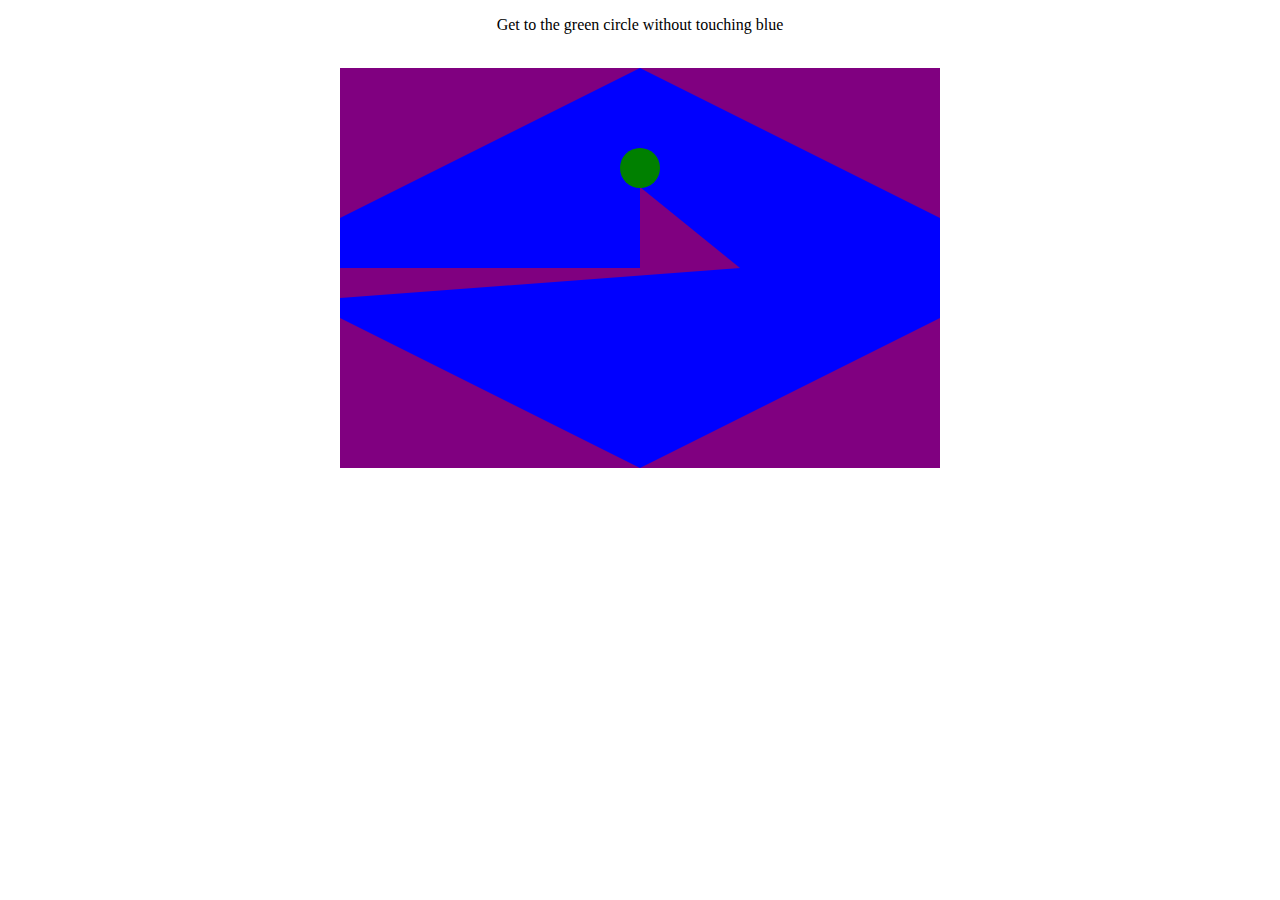
<file: a_game.html>
<!DOCTYPE HTML>
  <html>
    <head>
      <title>
        A... game?
      </title>
    </head>
    <body style = "text-align: center;">
      <p>
        Get to the green circle without touching blue
      </p>
      <br />
      <svg width = "600" height = "400px">
        <rect onmousemove = "alert('!!!!');" width = "100%" height = "100%" style = "fill: blue;"/>
        <polygon points = "0,200 0,230 400,200" style = "fill: purple;" />
        <polygon points = "400,200 300,119 300,201" style = "fill: purple;" />
        <polygon points = "600,0 600,150 300,0" style = "fill: purple;" />
        <polygon points = "600,400 600,250 300,400" style = "fill: purple;" />
        <polygon points = "0,0 300,0 0,150" style = "fill: purple;" />
        <polygon points = "0,400 300,400 0,250" style = "fill: purple;" />
        <circle onmousemove = "alert('Congratulations!!! :)');" cx="300" cy="100" r="20" fill ="green" >
      </svg>
    </body>
  </html>
</file>
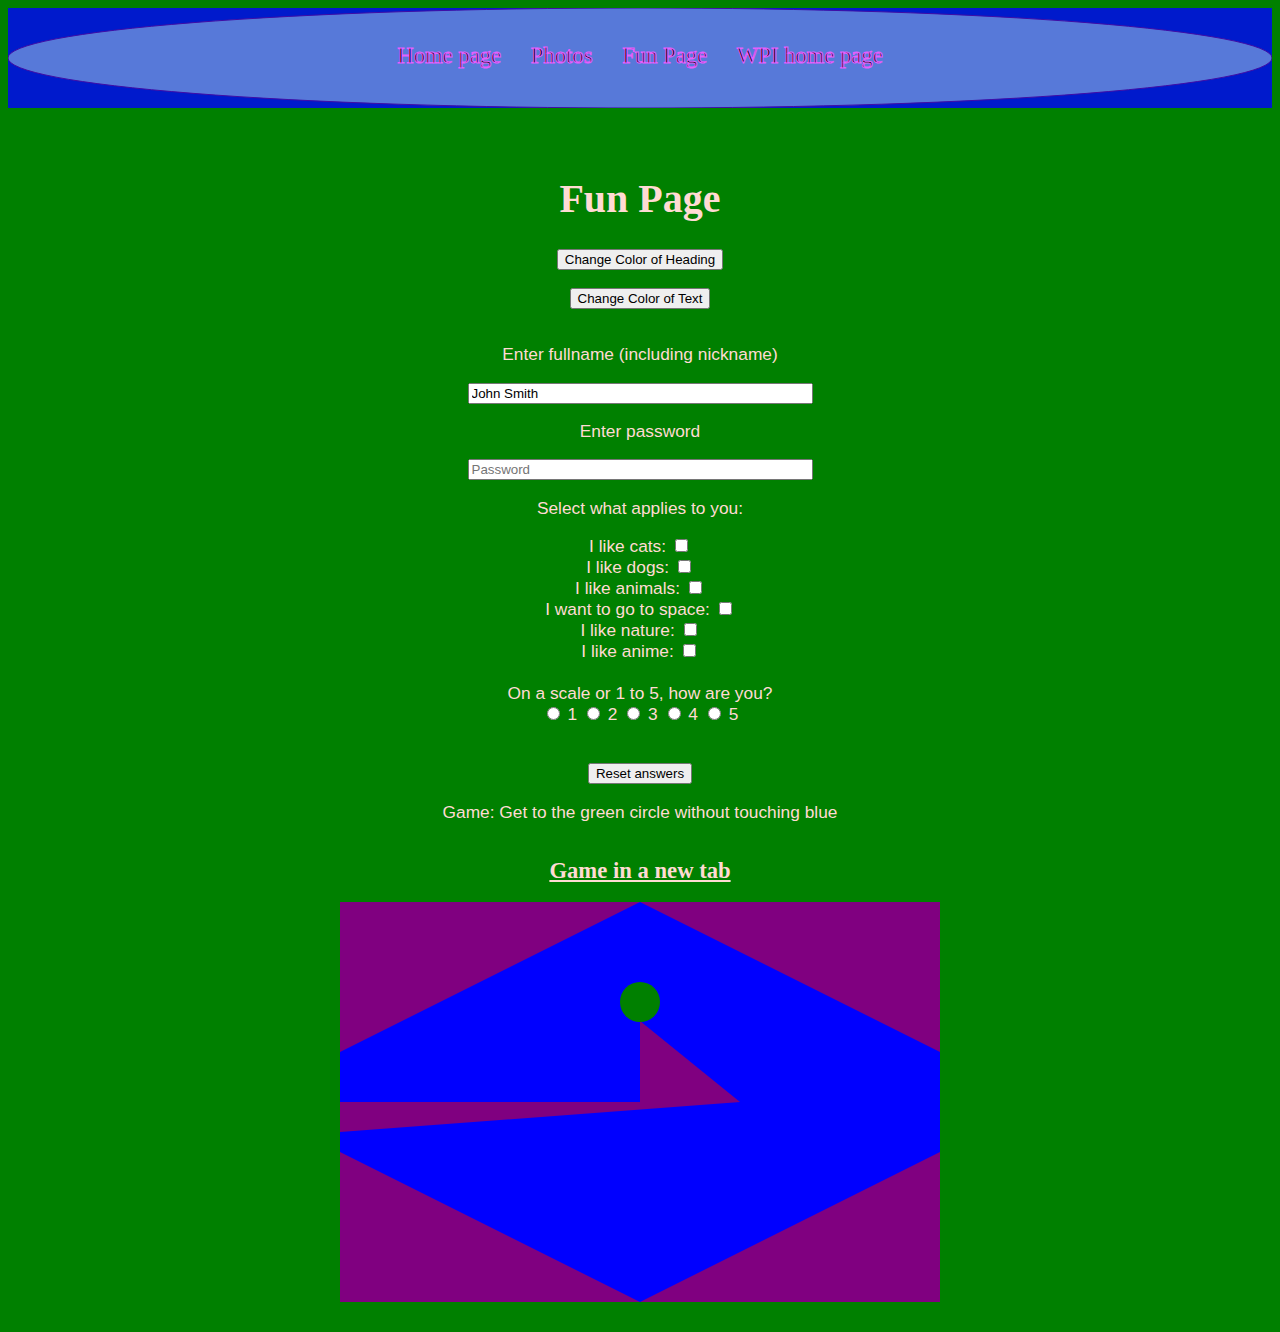
<file: page4.html>
<!DOCTYPE HTML>
<html>
<head>
  <title>
    Kasia's WPI Page
  </title>
    <link rel = "stylesheet" type = "text/css" href = "mystyle.css"> </link> <!--- external stylesheet--->
<script type = "text/javascript">
  // Finds the tag with specified id and changes its color.
    var color_changed = [0, 0];
      function changeColor (id, newColor) {
        var element = document.getElementById(id);
        element.style.color = newColor;
      }
      // Every time this function is called, it changes the color
      // of the specified id between two colors
      function toggleColor (id, which_element, color1, color2) {
        console.log('clicked');
        if(color_changed[which_element] == 0){
          changeColor(id, color1);
          color_changed[which_element] = 1;
        }
        else{
          changeColor(id, color2);
          color_changed[which_element] = 0;
        }
      }

      // Every time this function is called, it changes the color
      // of the specified id between two colors
      function toggleColor2 (id, color1, color2) {
        console.log('clicked');
        var element = document.getElementById(id);
        if(element.style.color == color1){
          changeColor(id, color2);
        }
        else{
          changeColor(id, color1);
        }
      }
  </script>
</head>
<body>
  <style>
    body {
      background-image: url(https://images.pexels.com/photos/956999/milky-way-starry-sky-night-sky-star-956999.jpeg?auto=compress&cs=tinysrgb&dpr=2&h=750&w=1260);
      background-size: 100%;
      background-attachment: fixed;
    }
  </style>
  <svg width = "100%" height = "100">
    <rect width = "100%" height = "100%" style = "fill: blue; opacity: 0.8;"/>
    <ellipse cx = "50%" cy = "50%" rx = "50%" ry= "50%" style = "fill: lightblue; stroke: purple; stroke-width: 1; opacity: 0.5;" />
    <text x="50%" y="50%" text-anchor="middle" stroke="#e460ff" stroke-width="1px" dy=".3em">
      <a href = "index.html"> Home page </a>
      &nbsp; &nbsp; &nbsp;
      <a href = "page2.html"> Photos </a>
      &nbsp; &nbsp; &nbsp;
      <a href = "page4.html"> Fun Page </a>
      &nbsp; &nbsp; &nbsp;
      <a href = "http://www.wpi.edu" target = "_blank"> WPI home page </a>
    </text>
  </svg>
  <h1><div id = "heading" style = "color:#ffdbd3; position: relative; margin-top: 5%;">
    Fun Page
  </div></h1>
  <button onclick = "toggleColor2('heading', 'green', '#ffdbd3');"> Change Color of Heading </button>
  <!-- <input type = "button" value = "change color" onlick = "ChangeColor()"> </input> -->
  <br /> <br />
  <button onclick = "toggleColor2('clickableContent', 'green', '#ffdbd3');"> Change Color of Text </button>
  <br /> <br />
  <form name = "clickableContent" id = "clickableContent" style = "color : #ffdbd3; font-family: 'arial black', sans-serif; font-size: 12pt;">
    <p>
      Enter fullname (including nickname)
    </p>
    <input type = "text" size = "40" maxlength = "40" placeholder = "Name" value = "John Smith" />
    <p>
      Enter password
    </p>
    <input type = "password" size = "40" maxlength = "30" placeholder = "Password" />
    <br />
    <p>
      Select what applies to you:
    </p>
    <p>I like cats: <input type = "checkbox" />
    <br />
    I like dogs: <input type = "checkbox" />
    <br />
    I like animals: <input type = "checkbox" />
    <br />
    I want to go to space: <input type = "checkbox" />
    <br />
    I like nature: <input type = "checkbox" />
    <br />
    I like anime: <input type = "checkbox" />
    <br /> <br />
    On a scale or 1 to 5, how are you?
    <br />
    <input name = "feel" type = "radio" /> 1
      <input name = "feel" type = "radio" /> 2
      <input name = "feel" type = "radio" /> 3
      <input name = "feel" type = "radio" /> 4
      <input name = "feel" type = "radio" /> 5
    <br /><br /></p>
    <input type = "reset" value = "Reset answers" />
    <br />
  </form>
  <p style = "color: #ffdbd3;">
    Game: Get to the green circle without touching blue
  </p>
  <br />
  <a href = "a_game.html" target = "_blank"> <b>Game in a new tab</b> </a>
  <br /> <br />
  <svg width = "600" height = "400px">
    <rect onmousemove = "alert('!!!!');" width = "100%" height = "100%" style = "fill: blue;"/>
    <polygon points = "0,200 0,230 400,200" style = "fill: purple;" />
    <polygon points = "400,200 300,119 300,201" style = "fill: purple;" />
    <polygon points = "600,0 600,150 300,0" style = "fill: purple;" />
    <polygon points = "600,400 600,250 300,400" style = "fill: purple;" />
    <polygon points = "0,0 300,0 0,150" style = "fill: purple;" />
    <polygon points = "0,400 300,400 0,250" style = "fill: purple;" />
    <circle onmousemove = "alert('Congratulations!!! :)');" cx="300" cy="100" r="20" fill ="green" >
  </svg>
  <br /> <br />
</body>
</html>
</file>
<file: mystyle.css>
body {
  background-color : green;
  text-align : center;
}
h1 {
  text-align : center;
  font-family : impact, 'arial black';
  font-size : 30pt;
  color : #ffdbd3;
}
a {
  color : #ffdbd3;
  font-family : 'times new roman';
  font-size : 17pt;
}
p {
  text-align : center;
  margin-left : 1in;
  margin-right : 1in;
  font-family : 'arial black', verdana, sans-serif;
  font-size: 13pt;
}
h6 {
  color : red;
  text-align : center;
  font-family : 'comic sans ms'
}
ol {
  color : #ffdbd3;
  text-align: left;
  margin-left : 45%;
  font-family : verdana, 'lucida sans unicode', 'trebuchet ms';
  font-size : 13pt;
}
img {
  max-width: 50%;
  opacity: 0.90;
  text-align : center;
}
text {
  color : #e460ff;
}
</file>
